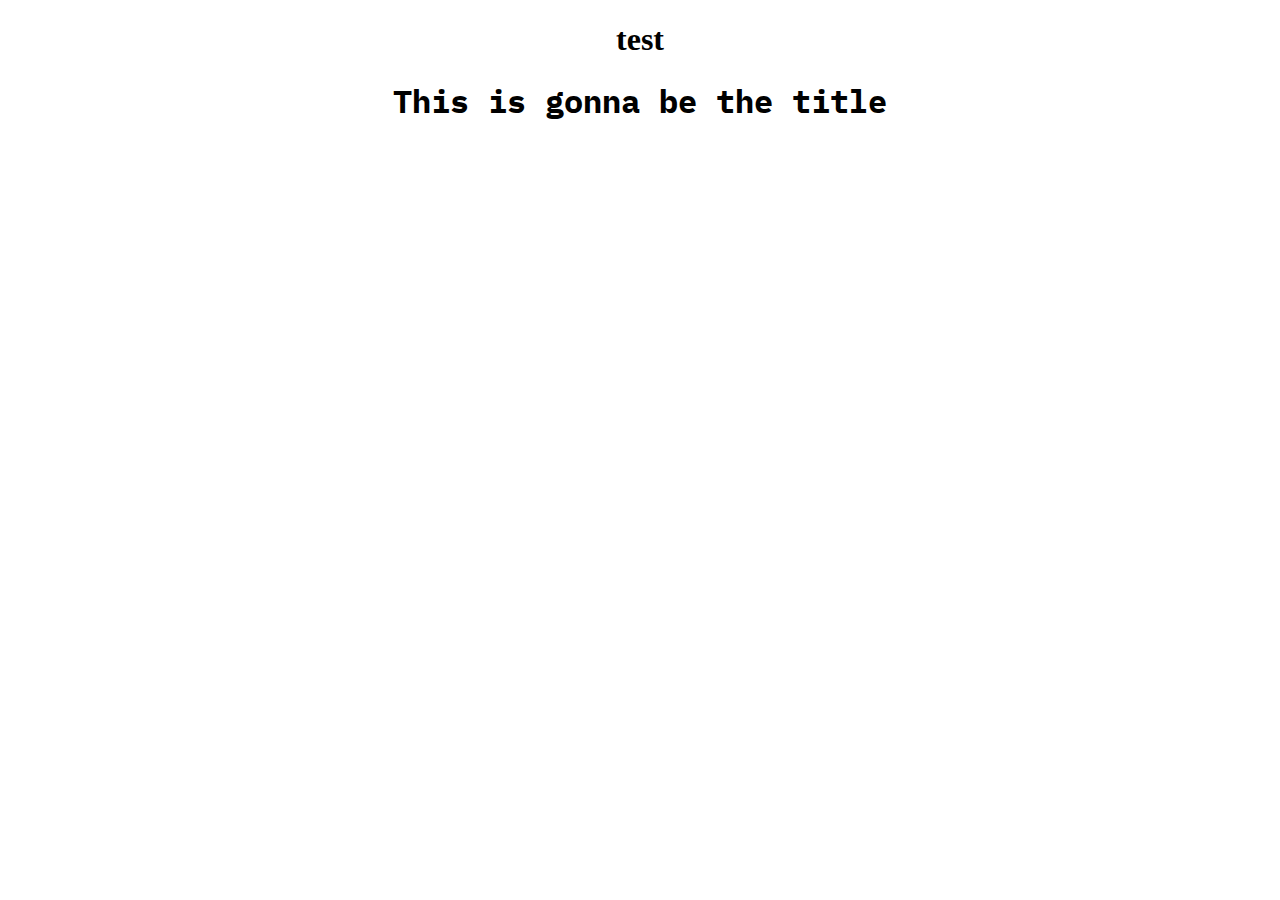
<file: index.html>
<!DOCTYPE html>
<html lang="en">
<head>
    <meta charset="UTF-8">
    <meta http-equiv="X-UA-Compatible" content="IE=edge">
    <meta name="viewport" content="width=device-width, initial-scale=1.0">
    <title>Notte Stash</title>
    <link rel="stylesheet" href="CSS/styles.css">
</head>
<body>
   <center>
    <h1>test</h1>
    <h1 class="pp">This is gonna be the title</h1>
    
   </center>
</body>
</html>
</file>
<file: CSS/styles.css>
@import url('https://fonts.googleapis.com/css2?family=IBM+Plex+Mono:wght@300&display=swap');

.pp{
    font-family: 'IBM Plex Mono', monospace;
}
</file>
